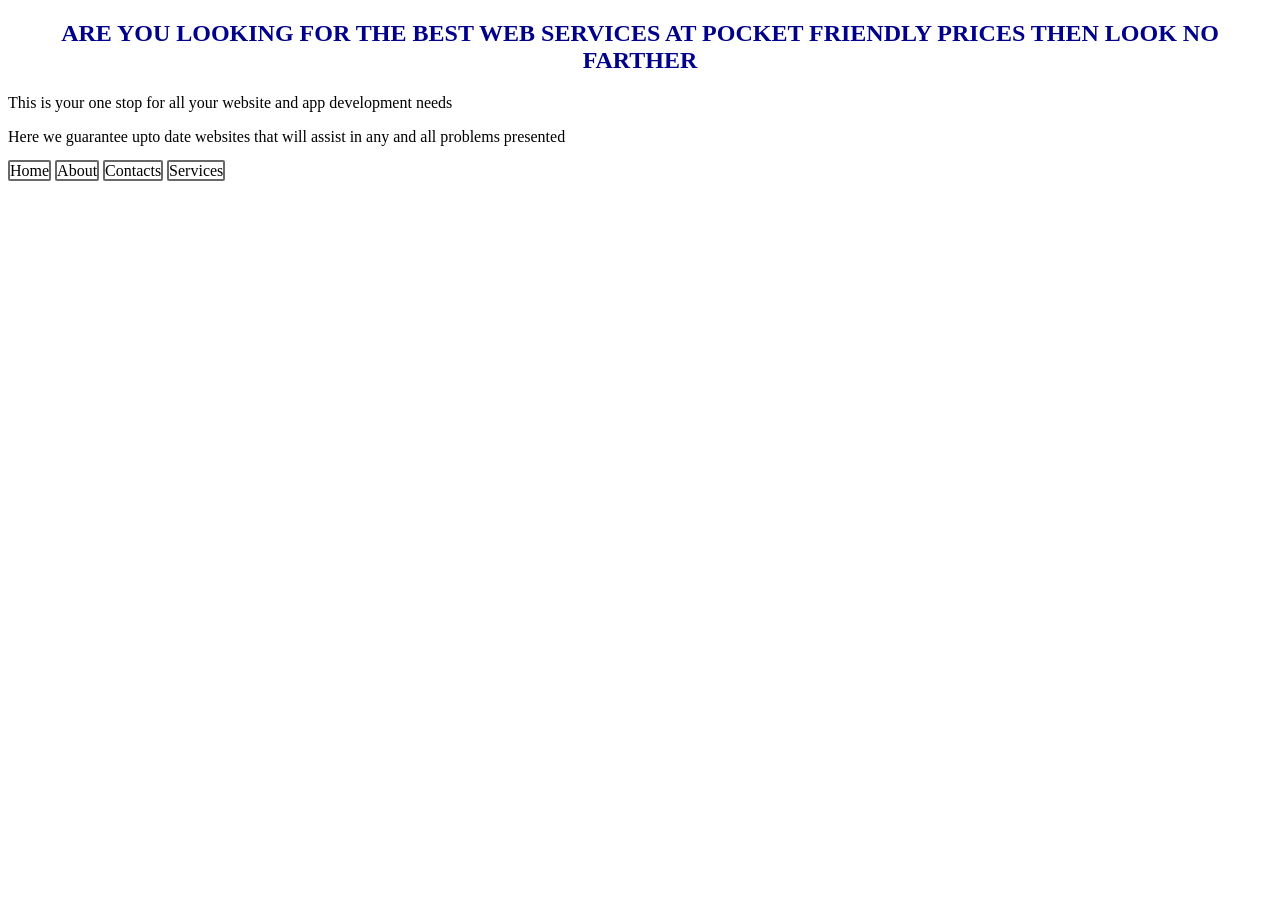
<file: index.html>
<!DOCTYPE html>
<html lang="en">
<head>
    <meta charset="UTF-8">
    <title>homepage</title>
    <link rel="stylesheet" href="PORTFOLIO.css">
</head>
<link rel="stylesheet" href="PORTFOLIO.css">
<body>
<h2> ARE YOU LOOKING FOR THE BEST WEB SERVICES AT POCKET FRIENDLY PRICES THEN  LOOK NO FARTHER</h2>
<p>This is your one stop for all your website and app development needs    </p>
<p>Here we guarantee upto date websites that will assist in any and all problems presented</p>
<a href="index.html">Home</a>
<a href="about.html"> About</a>
<a href="contacts.html"> Contacts</a>
<a href="services.html"> Services</a>

</body>
</html>
</file>
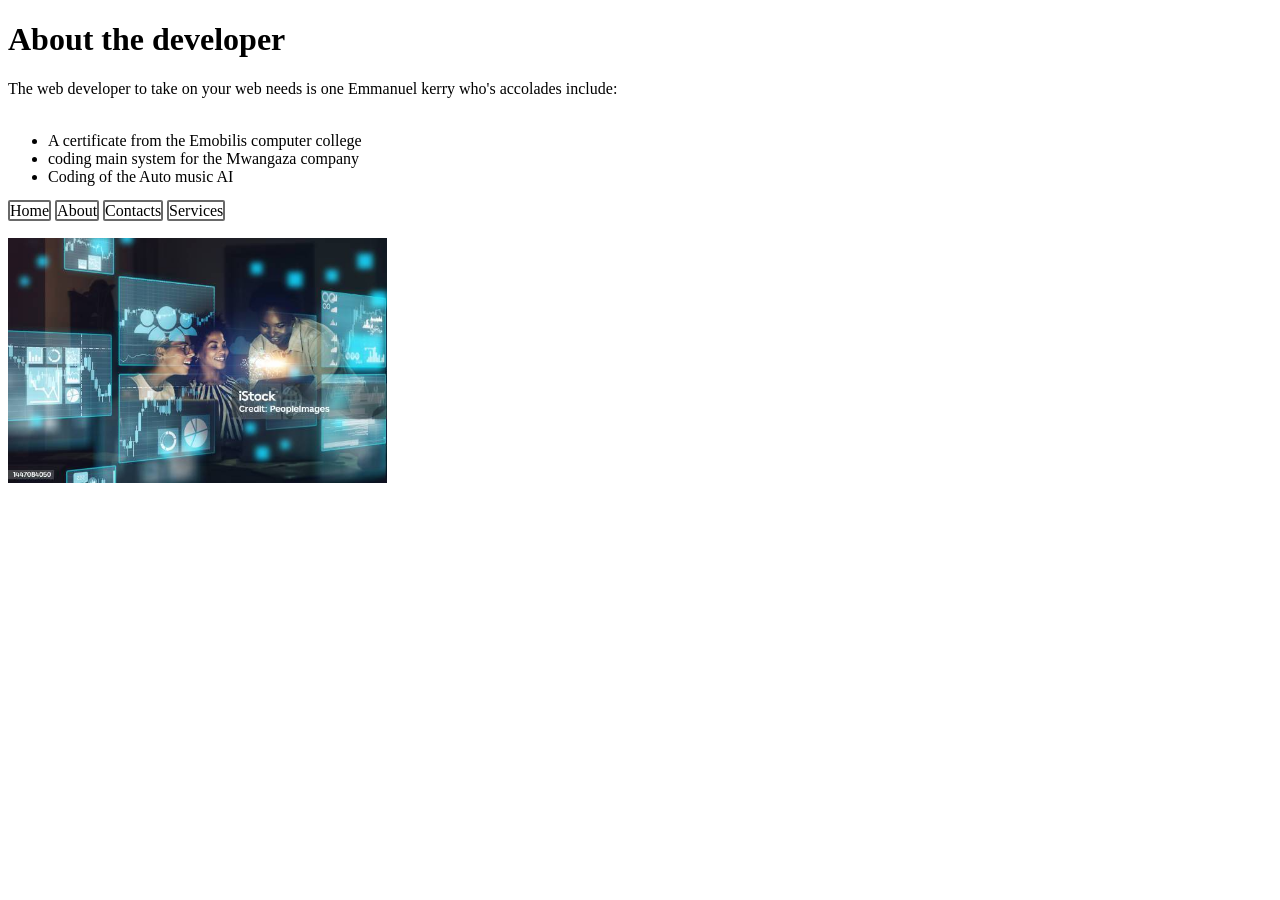
<file: about.html>
<!DOCTYPE html>
<html lang="en">
<head>
    <meta charset="UTF-8">
    <title>ABOUT</title>
    <link rel="stylesheet" href="PORTFOLIO.css">
</head>
<h1>About the developer</h1>
<body class="seven">The web developer to take on your web needs is one Emmanuel kerry who's accolades include: <br><br>
<ul>
<li>A certificate from the Emobilis computer college </li>
<li>coding main system for the Mwangaza company</li>
 <li>   Coding of the Auto music AI</li>
</ul>

<a href="index.html">Home</a>
<a href="about.html"> About</a>
<a href="contacts.html"> Contacts</a>
    <a href="services.html"> Services</a> <br> <br>
 <img src="Images/istockphoto-1447084050-612x612.jpg" alt="">
</body>
</html>
</file>
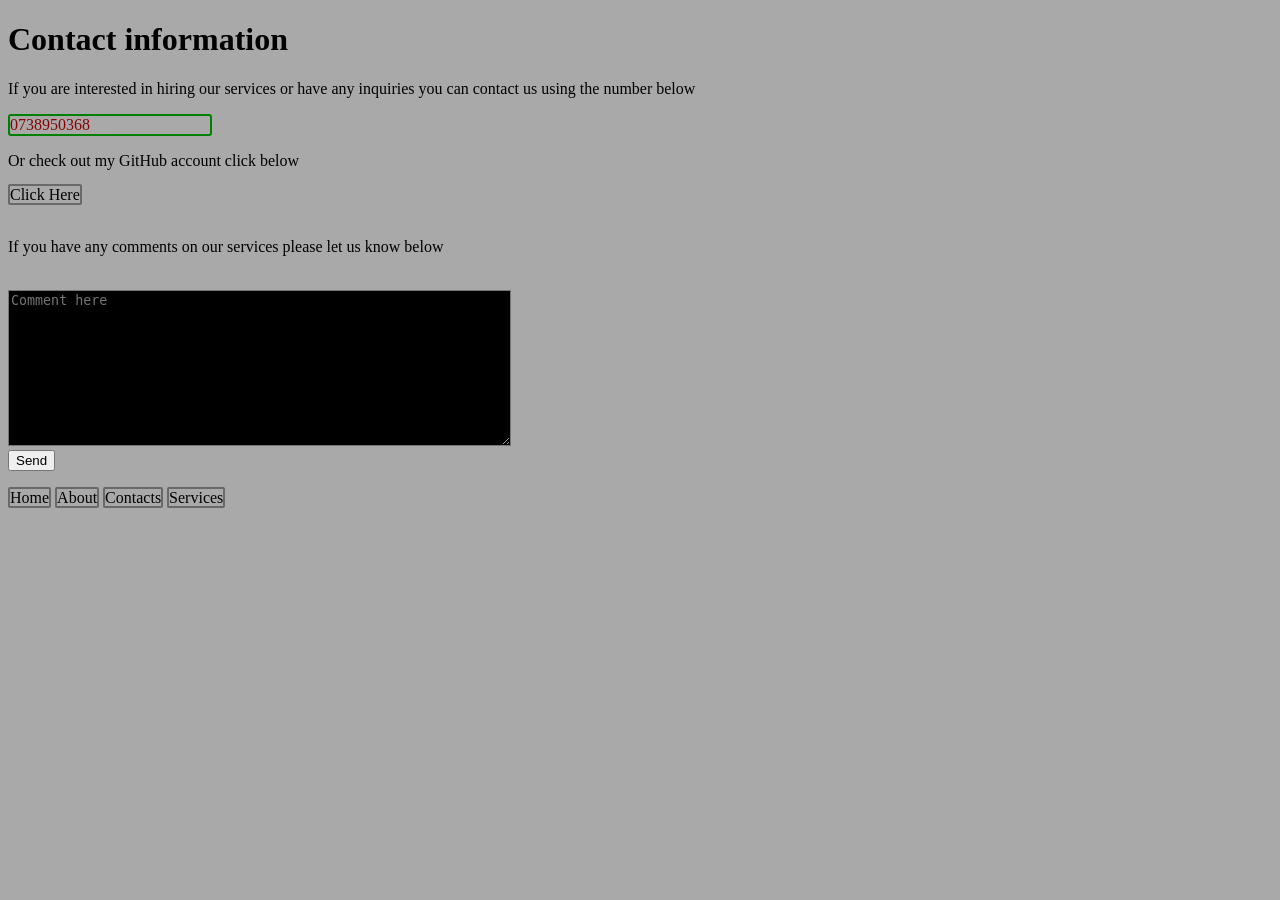
<file: contacts.html>
<!DOCTYPE html>
<html lang="en">
<head>
    <meta charset="UTF-8">
    <title>contacts</title>
    <link rel="stylesheet" href="PORTFOLIO.css">
</head>
<h1>Contact information</h1>
<body class="six">If you are interested in hiring our services or have any inquiries you can contact us using the number below <br>
<p class="five" >0738950368</p>
<p>Or check out my GitHub account click below</p>
<a href="https://github.com/emmanuelkerry17"> Click Here</a> <br> <br>
<p>If you have any comments on our services please let us know below</p> <br>
<textarea name="" id="" cols="60" rows="10" placeholder="Comment here"></textarea><br>
<input type="submit"value="Send"><br><br>

<a href="index.html">Home</a>
<a href="about.html"> About</a> 
<a href="contacts.html"> Contacts</a> 
<a href="services.html"> Services</a>

</body>
</html>
</file>
<file: PORTFOLIO.css>
h2{
    text-align: center;
    color: darkblue;
}
img{
    width: 30%;
    height: 30%;

}
.one{
    width:30%;
height:30%
}
.two{
    width: 30%;
    height: 30%;
}
.three{
    width: 30%;
    height: 30%;
}
.four{
    float: right;
}
.five{
    color: darkred;
    border: green 2px solid;
    border-radius: 3px;
    width: 200px;
}
a{
    text-decoration: none;
    color: black;
    border: dimgray 2px solid;
    border-radius: 2px;
}
a:hover{
    color: white;
    animation: ease-in-out;
transition: 0.5s;
    background-color: black;
}
textarea{
    background-color: black;
    color: white;
}
.six{
    background-color: darkgrey;
}
</file>
